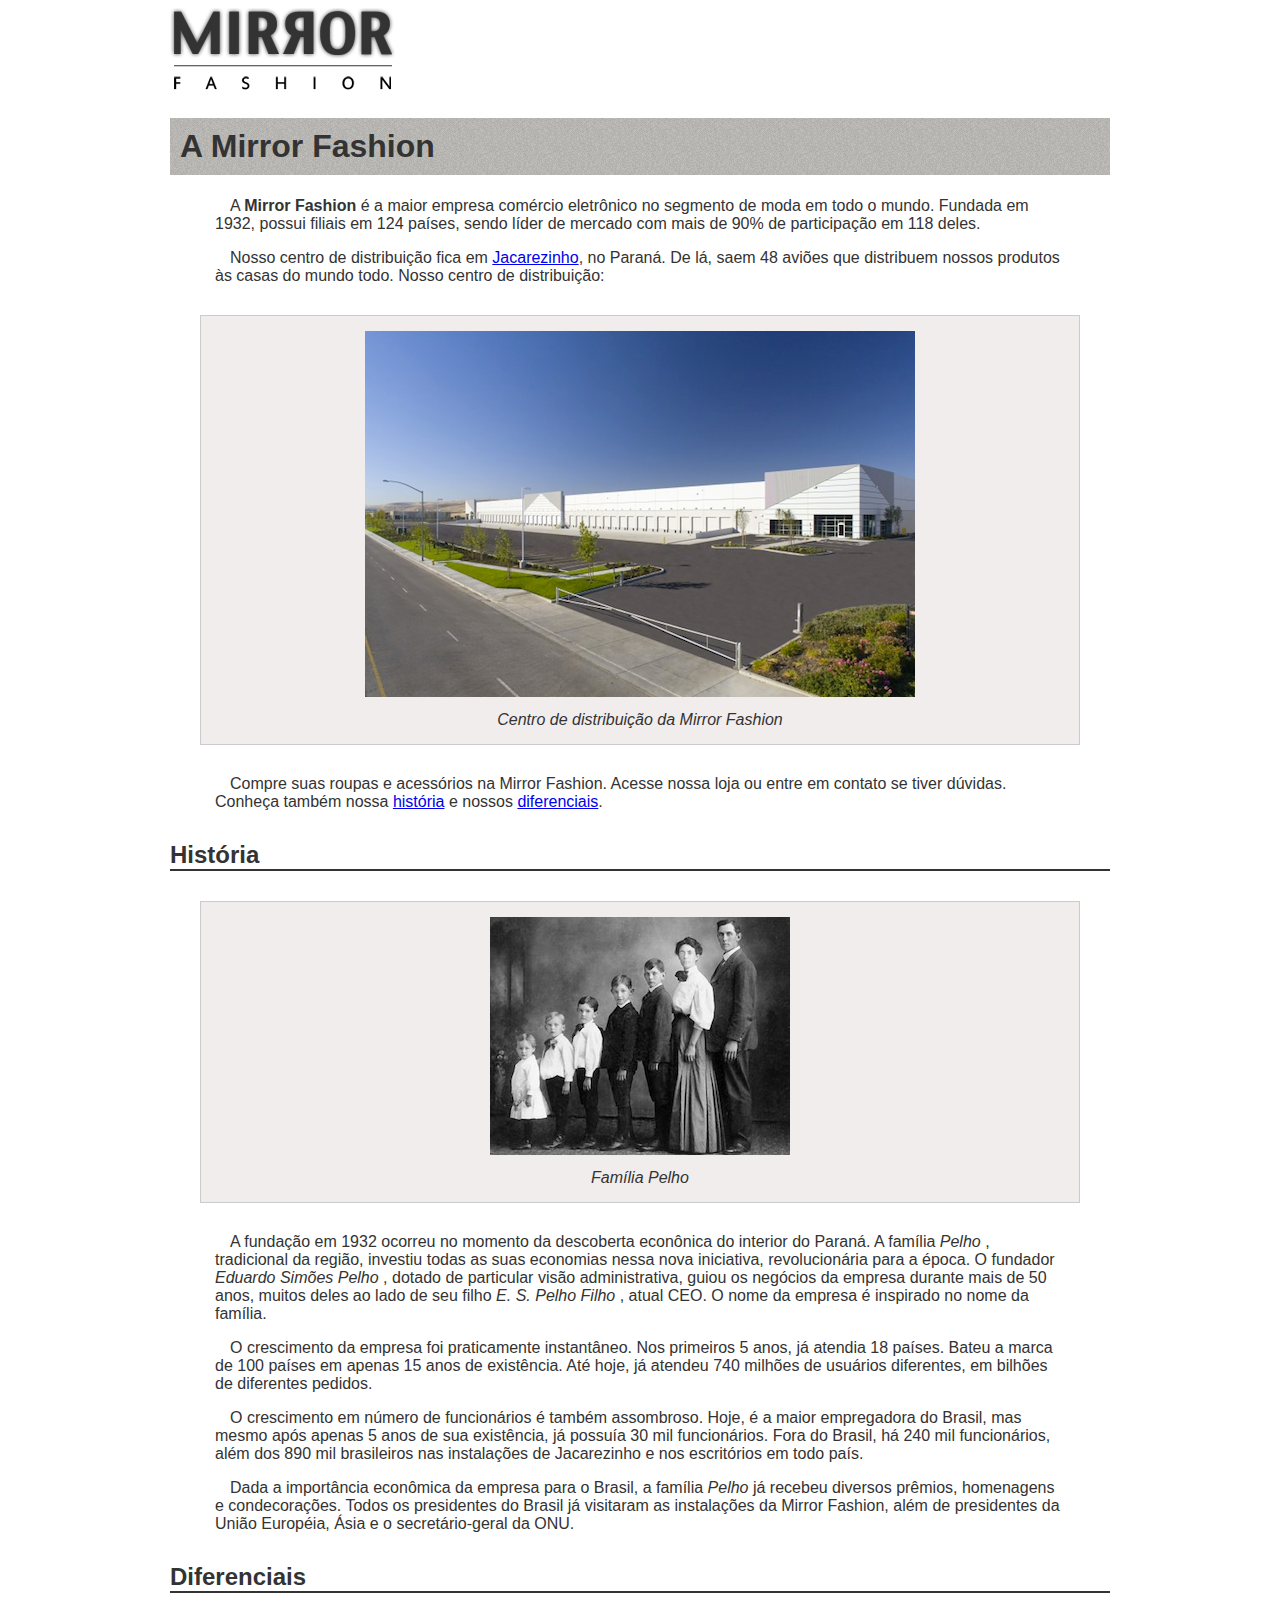
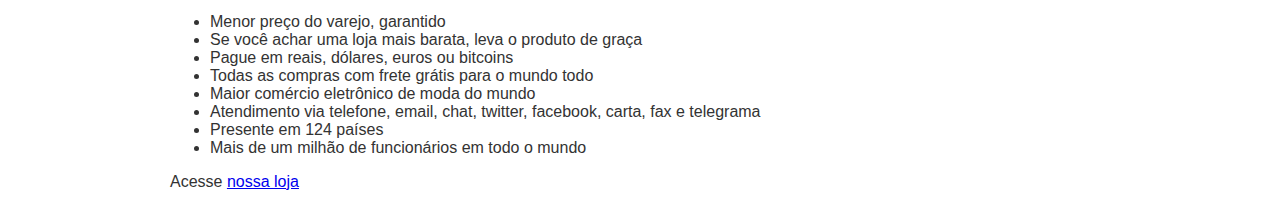
<file: mirrorfashion/sobre.html>
<!DOCTYPE html>
<html>
 <head>
  <title> Mirror Fashion </title>
  <meta charset="utf-8">
  <link rel="stylesheet" href="css/sobre.css">
 </head>
 <body>
  <img src="img/logo.png">
  <h1> A Mirror Fashion </h1>
  
  <p>
  A <strong> Mirror Fashion </strong> é a maior empresa comércio eletrônico no segmento de moda em todo o mundo. 
  Fundada em 1932, possui filiais em 124 países, sendo líder de mercado com mais de 90% de 
  participação em 118 deles. 
  </p>
  
  <p> 
  Nosso centro de distribuição fica em <a href= https://www.google.com.br/maps?q=Jacarezinho> Jacarezinho</a>, no Paraná. De lá, saem 48 aviões que 
  distribuem nossos produtos às casas do mundo todo. Nosso centro de distribuição: 
  </p>
  
  <figure>
   <img src="img/centro-distribuicao.png">
   <figcaption> Centro de distribuição da Mirror Fashion </figcaption>
  </figure>
  
  <p>
  Compre suas roupas e acessórios na Mirror Fashion. Acesse nossa loja ou entre em contato 
  se tiver dúvidas. Conheça também nossa <a href="#historia">história</a> e nossos <a href="#diferencias"> diferenciais</a>. 
  </p> 
  
  <h2 id="historia"> História </h2>
  <figure>
   <img id="familia-pelho" src="img/familia-pelho.jpg">
   <figcaption> Família Pelho </figcaption>
   </figure>
   
   <p>
    A fundação em 1932 ocorreu no momento da descoberta econônica do interior do Paraná. A 
   família <em> Pelho </em>, tradicional da região, investiu todas as suas economias nessa nova iniciativa, 
   revolucionária para a época. O fundador <em> Eduardo Simões Pelho </em>, dotado de particular visão 
   administrativa, guiou os negócios da empresa durante mais de 50 anos, muitos deles ao lado 
   de seu filho <em> E. S. Pelho Filho </em> , atual CEO. O nome da empresa é inspirado no nome da família. 
   </p>
   
   <p>
    O crescimento da empresa foi praticamente instantâneo. Nos primeiros 5 anos, já atendia 18 países. 
   Bateu a marca de 100 países em apenas 15 anos de existência. Até hoje, já atendeu 740 milhões 
   de usuários diferentes, em bilhões de diferentes pedidos. 
   </p>
   
   <p>
   O crescimento em número de funcionários é também assombroso. Hoje, é a maior empregadora do 
   Brasil, mas mesmo após apenas 5 anos de sua existência, já possuía 30 mil funcionários. Fora do 
   Brasil, há 240 mil funcionários, além dos 890 mil brasileiros nas instalações de Jacarezinho e 
   nos escritórios em todo país. 
   </p>
   
   <p> Dada a importância econômica da empresa para o Brasil, a família <em> Pelho </em> já recebeu diversos prêmios, 
   homenagens e condecorações. Todos os presidentes do Brasil já visitaram as instalações da Mirror 
   Fashion, além de presidentes da União Européia, Ásia e o secretário-geral da ONU. 
   </p>

   <h2 id="diferenciais"> Diferenciais </h2>
    
    <ul>
     <li> Menor preço do varejo, garantido </li>
     <li> Se você achar uma loja mais barata, leva o produto de graça </li>
     <li> Pague em reais, dólares, euros ou bitcoins </li>
     <li> Todas as compras com frete grátis para o mundo todo </li>
     <li> Maior comércio eletrônico de moda do mundo </li>
     <li> Atendimento via telefone, email, chat, twitter, facebook, carta, fax e telegrama </li>
     <li> Presente em 124 países </li>
     <li> Mais de um milhão de funcionários em todo o mundo </li>
    </ul>
     Acesse <a href="index.html"> nossa loja </a>
  </body>
</html>
</file>
<file: mirrorfashion/css/sobre.css>
body {
     color: #333333;
     font-family: "Lucida Sans Unicode", "Lucida Grande", sans-serif;
     margin-left: auto;
     margin-right: auto;
     width: 940px;
}

h1 {
  background-image: url(../img/sobre-background.jpg); 
  padding: 10px;
}

h2{
  border-bottom: 2px solid #333333;
  margin-top: 30px;
}

p{
  padding: 0 45px;
  text-indent: 15px;
}

figure {
       background-color: #F2EDED;
       border: 1px solid #ccc;
       text-align: center;
       padding: 15px;
       margin: 30px;
}

figcaption {
    font-style: italic;
    margin-top: 10px;
}
</file>
